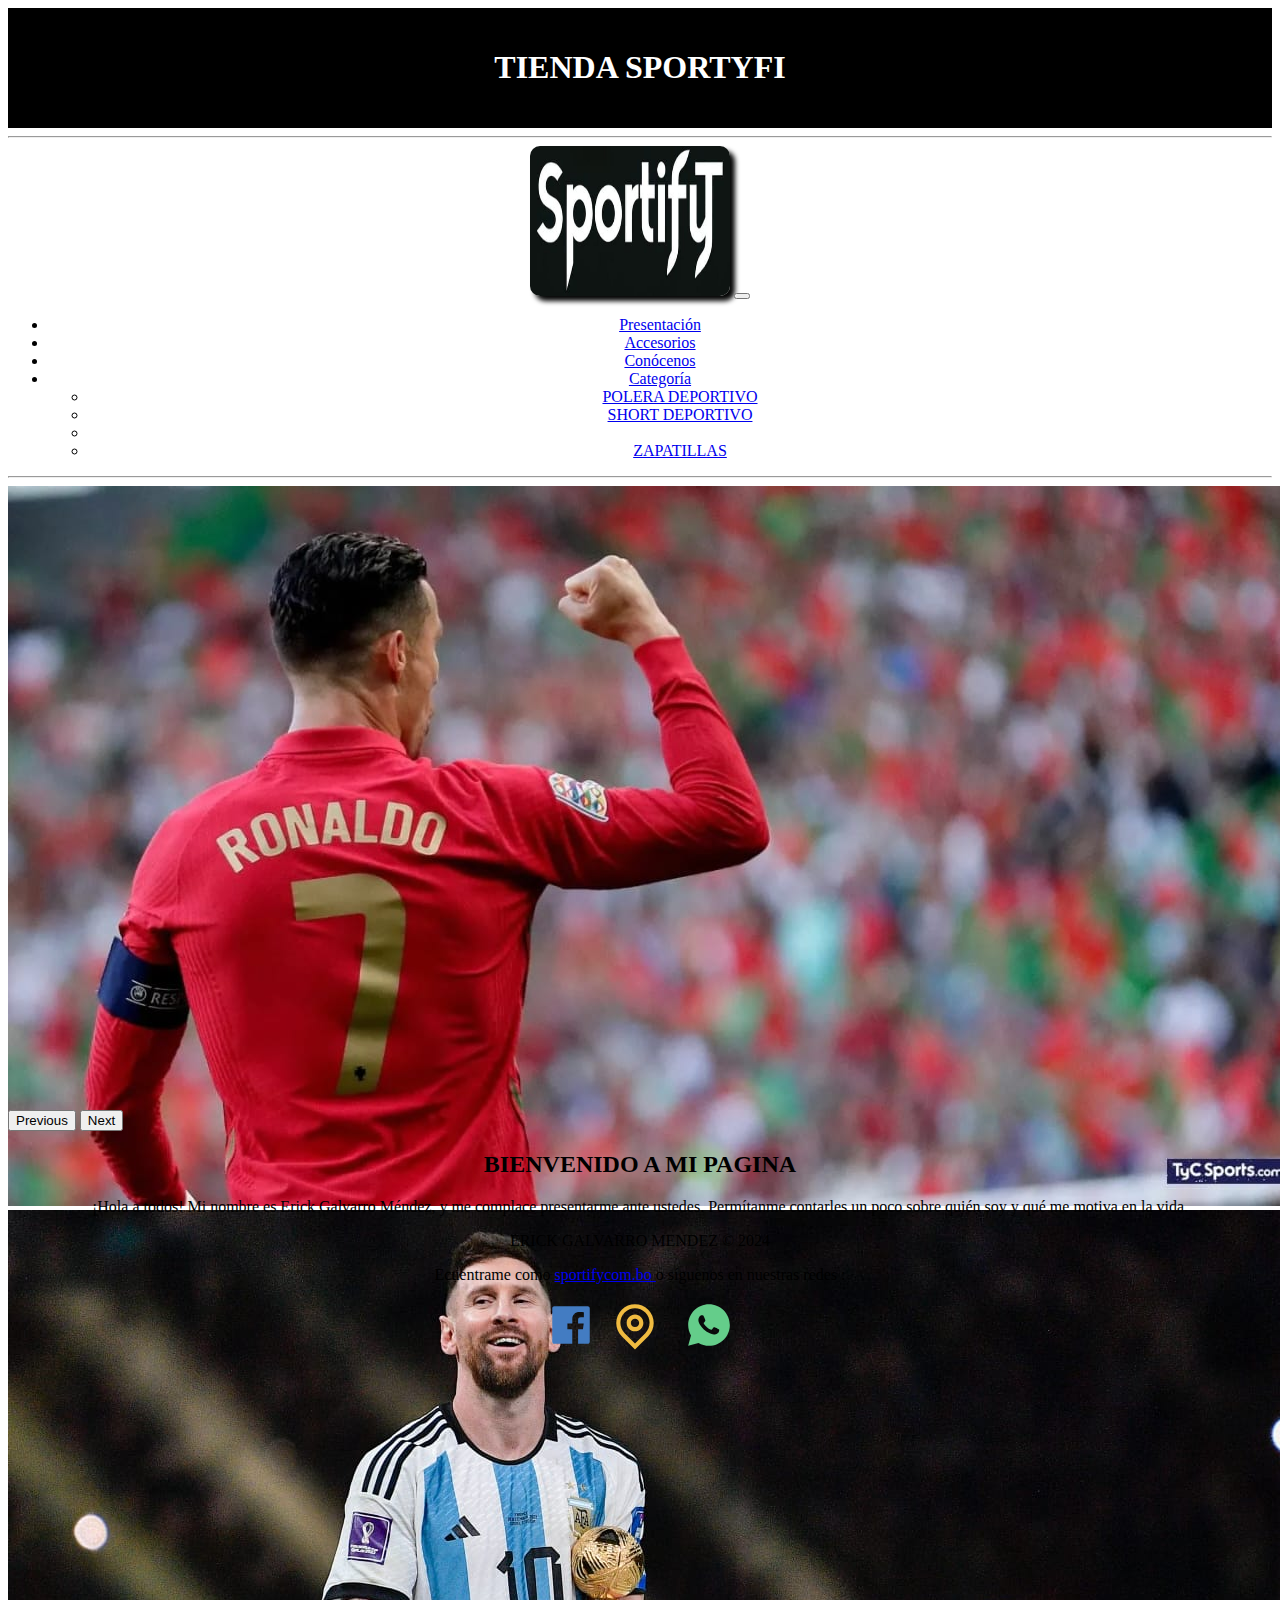
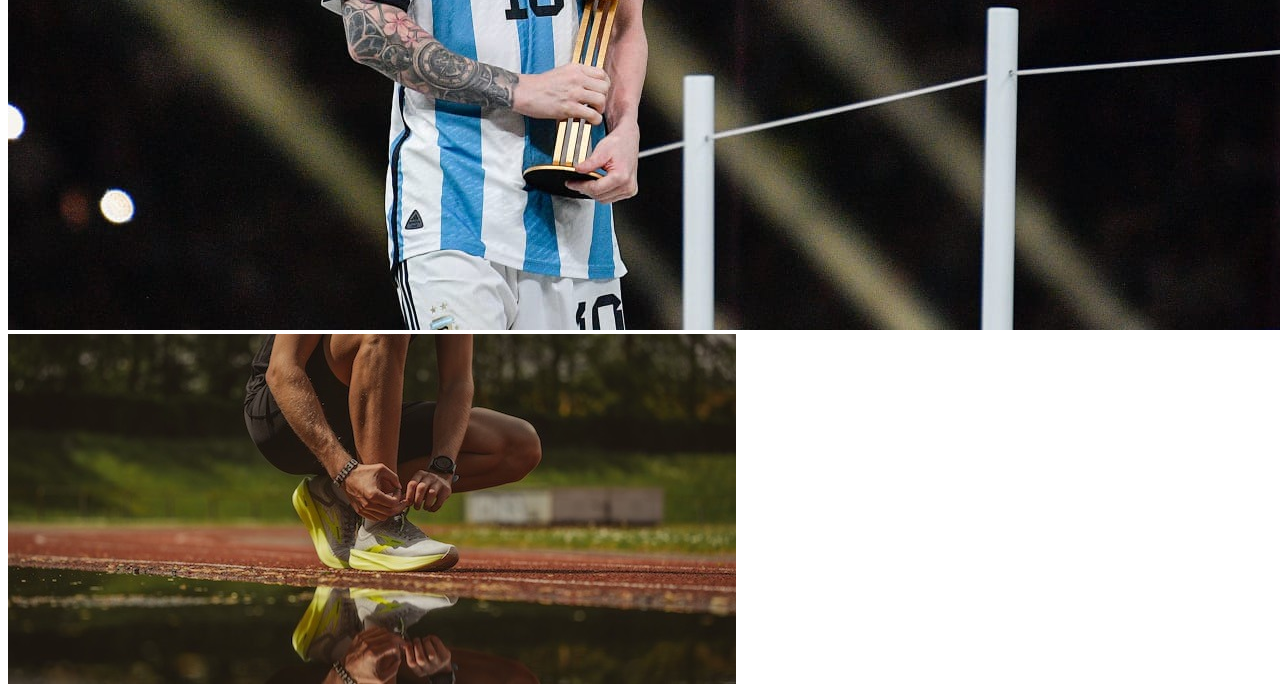
<file: index.html>
<!DOCTYPE html>
<html lang="en">

<head class="container-fluid">
  <meta charset="UTF-8">
  <meta http-equiv="X-UA-Compatible" content="IE=edge">
  <meta name="viewport" content="width=device-width, initial-scale=1.0">
  <link href="https://cdn.jsdelivr.net/npm/bootstrap@5.3.0-alpha2/dist/css/bootstrap.min.css" rel="stylesheet"
    integrity="sha384-aFq/bzH65dt+w6FI2ooMVUpc+21e0SRygnTpmBvdBgSdnuTN7QbdgL+OapgHtvPp" crossorigin="anonymous">
  <link rel="stylesheet" href="main.css">
  <title>Proyecto final</title>
  <style>
    header {
      background-color: #000000;
      /* negro */
      color: #ffffff;
      /* blanco */
      text-align: center;
      padding: 20px;
    }
  </style>
  <style>
    .card-img-top {
        height: 1200px; /* Establece la altura deseada para las imágenes */
        object-fit: cover; /* Ajusta la imagen para cubrir el contenedor sin distorsión */
    }
</style>

</head>
<header class="header">
  <h1> TIENDA SPORTYFI</h1>

</header>

<body>
  <hr>
  <div class="container">
    <nav class="navbar navbar-expand-lg p-6">
      <div class="container-fluid">
        <a class="navbar-brand" href="proyectofinal.html"><img class="img" src="LOGO.jpeg" height="150px" width="200px" 
          style="box-shadow: 5px 5px 5px rgba(0, 0, 0, 0.979);"
            alt=""></a>
        <button class="navbar-toggler" type="button" data-bs-toggle="collapse" data-bs-target="#navbarSupportedContent"
          aria-controls="navbarSupportedContent" aria-expanded="false" aria-label="Toggle navigation">
          <span class="navbar-toggler-icon"></span>
        </button>
        <div class="collapse navbar-collapse" id="navbarSupportedContent">
          <ul class="navbar-nav ms-auto mb-2 mb-lg-0">
            <li class="nav-item fw-bold">
              <a class="nav-link active" aria-current="page" href="info.html">Presentación</a>
            </li>
            <li class="nav-item fw-bold">
            
              <a class="nav-link active" aria-current="page" href="accesorios.html">Accesorios</a>
            </li>
            <li class="nav-item">
              <a class="nav-link" href="presentacion.html">Conócenos</a>
            </li>
            <li class="nav-item dropdown fw-bold">
              <a class="nav-link dropdown-toggle" href="#" role="button" data-bs-toggle="dropdown"
                aria-expanded="false">
                Categoría

              </a>
              <ul class="dropdown-menu">
                <li><a class="dropdown-item" href="proyecto4.html">POLERA DEPORTIVO</a></li>
                <li><a class="dropdown-item" href="proyecto2.html">SHORT DEPORTIVO</a></li>
                <li>

                </li>
                <li><a class="dropdown-item" href="proyecto3.html">ZAPATILLAS</a></li>
              </ul>
            </li>

          </ul>
        </div>
      </div>
    </nav>
  </div>
  <hr>

  <div id="carouselExampleInterval" class="carousel slide" data-bs-ride="carousel">
    <div class="carousel-inner">
      <div class="carousel-item active" data-bs-interval="2000">
        <img src="i1.jpeg" class="d-block w-100"
          alt="...">
      </div>
      <div class="carousel-item" data-bs-interval="2000">
        <img src="m1.jpeg"
          class="d-block w-100" alt="...">
      </div>
      <div class="carousel-item" data-bs-interval="2000">
        <img src="i3.jpeg" class="d-block w-100"
          alt="...">
      </div>
    </div>
    <button class="carousel-control-prev" type="button" data-bs-target="#carouselExampleInterval" data-bs-slide="prev">
      <span class="carousel-control-prev-icon" aria-hidden="true"></span>
      <span class="visually-hidden">Previous</span>
    </button>
    <button class="carousel-control-next" type="button" data-bs-target="#carouselExampleInterval" data-bs-slide="next">
      <span class="carousel-control-next-icon" aria-hidden="true"></span>
      <span class="visually-hidden">Next</span>
    </button>
  </div>
<center><p><h2>BIENVENIDO A MI PAGINA</h2>
  ¡Hola a todos!

  Mi nombre es Erick Galvarro Méndez, y me complace presentarme ante ustedes. Permítanme contarles un poco sobre quién soy y qué me motiva en la vida.
</p>
</center>
  
  <script src="https://cdn.jsdelivr.net/npm/bootstrap@5.3.0-alpha2/dist/js/bootstrap.bundle.min.js"
    integrity="sha384-qKXV1j0HvMUeCBQ+QVp7JcfGl760yU08IQ+GpUo5hlbpg51QRiuqHAJz8+BrxE/N"
    crossorigin="anonymous"></script>
</body>
<center>
  <div class="text-bg-dark p-3">
      <footer>
          <p>ERICK GALVARRO MENDEZ &copy; 2024</p>
          <p>Ecuentrame como <a href="index.html">
                  <link rel="stylesheet" href="index.html">sportifycom.bo
              </a> o síguenos en nuestras redes :</p>
          <a href="https://www.facebook.com/erick.galvarromendez.3?mibextid=ZbWKwL" target="_blank"><img src="facebook-box-fill.svg"
                  style="margin-right: 10px;" width="50" height="50" alt="Facebook"></a>
          
                  <a href="https://maps.google.com/maps?q=-17.801285%2C-63.1520832&z=17&hl=es"
              target="_blank"><img src="map-pin-line.svg" width="50" height="50" alt="Tik Tok"></a>

          <a href="https://wa.me/59164335559?text=Hola, quisiera saber más sobre sus productos" target="_blank"> <img
                  src="whatsapp-fill.svg" style="width: 50px; height: 50px; margin-left: 20px;" alt=""></a>
  </div>

  </footer>
</center>

</html>
</file>
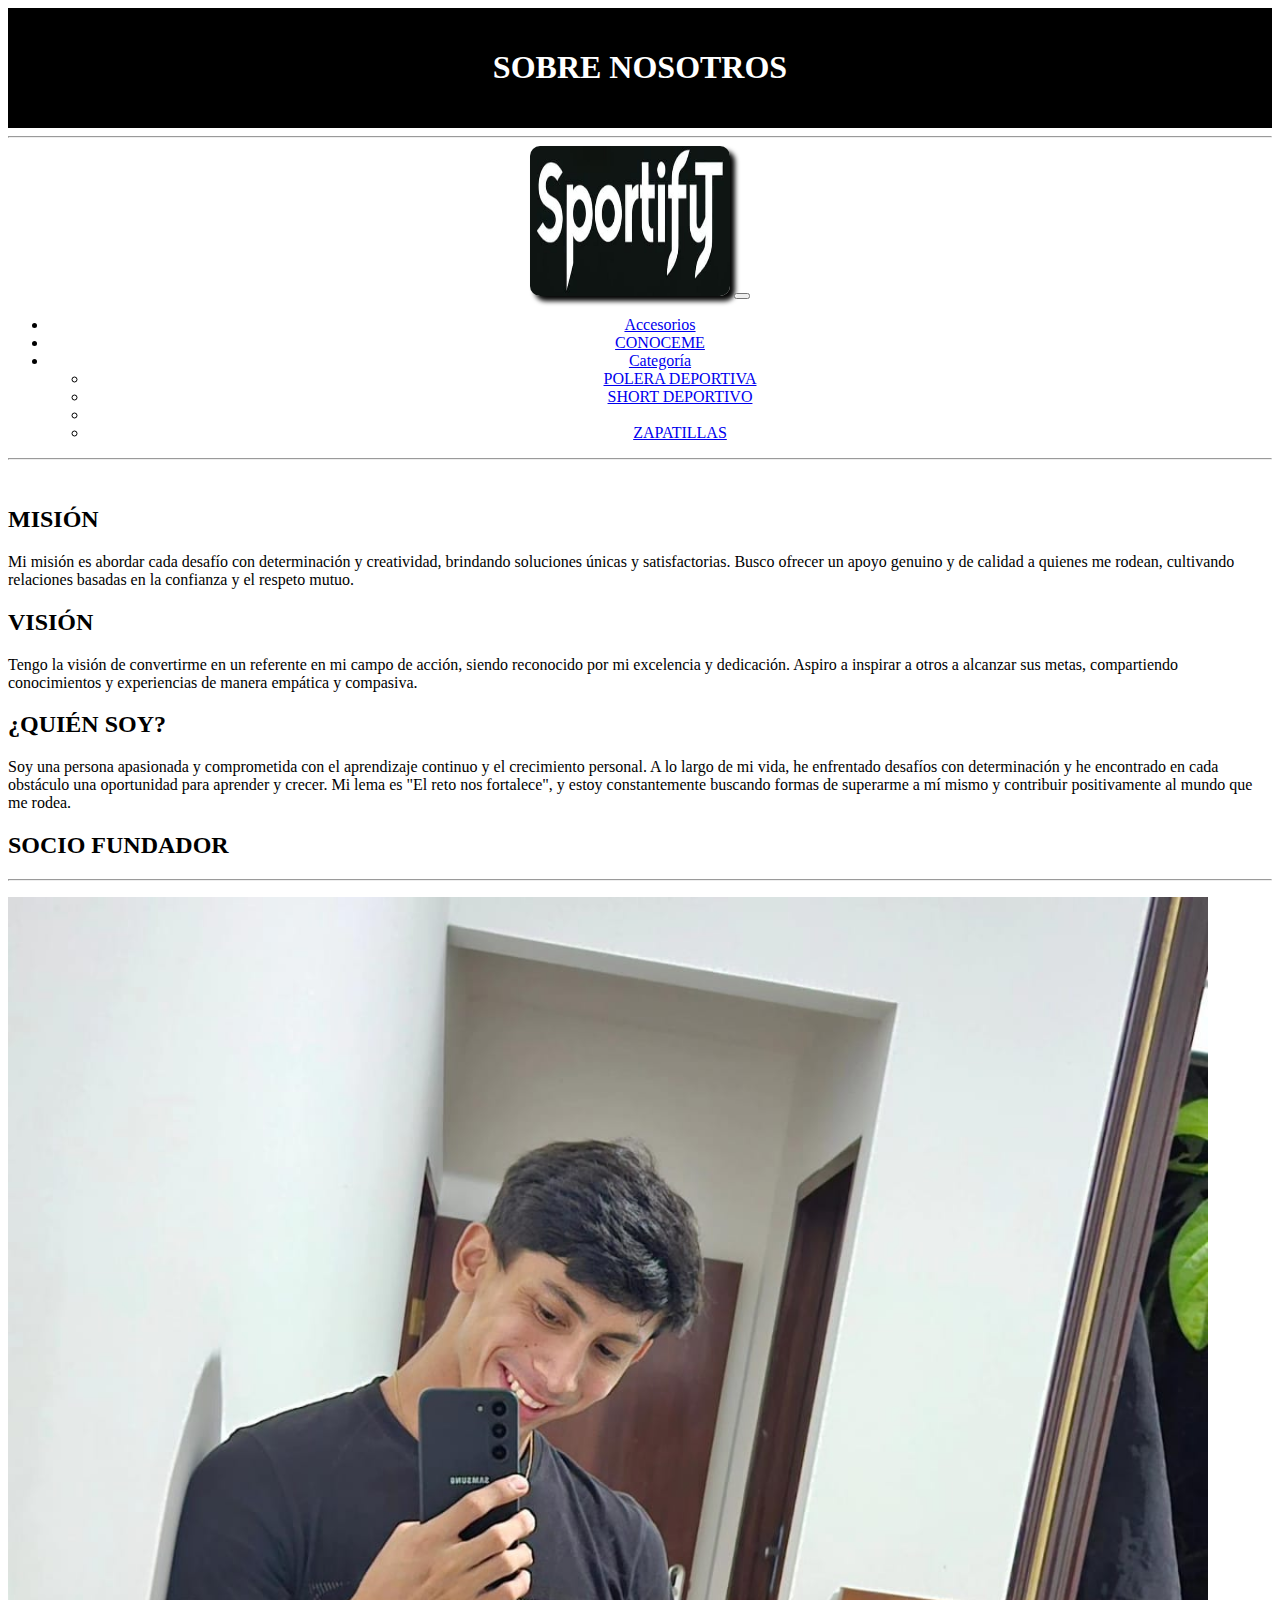
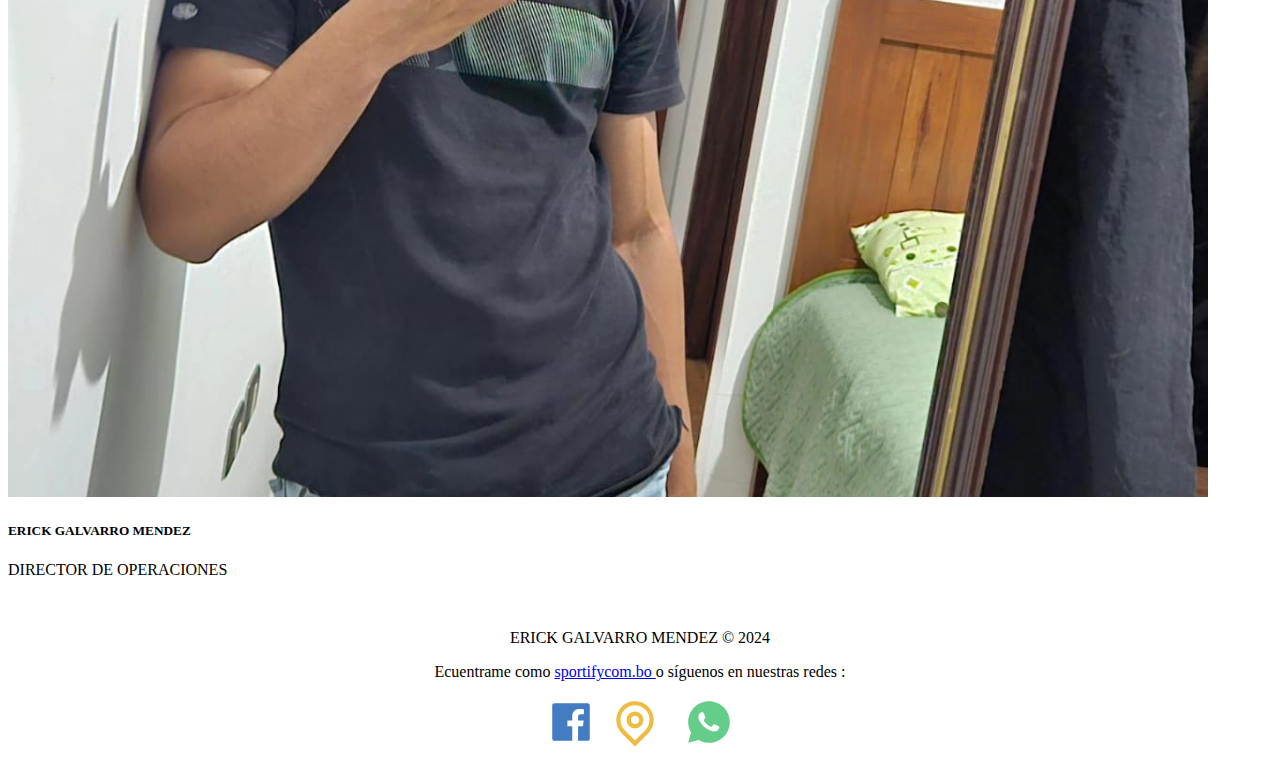
<file: presentacion.html>
<!DOCTYPE html>
<html lang="en">

<head class="container-fluid">
  <meta charset="UTF-8">
  <meta http-equiv="X-UA-Compatible" content="IE=edge">
  <meta name="viewport" content="width=device-width, initial-scale=1.0">
  <link href="https://cdn.jsdelivr.net/npm/bootstrap@5.3.0-alpha2/dist/css/bootstrap.min.css" rel="stylesheet"
    integrity="sha384-aFq/bzH65dt+w6FI2ooMVUpc+21e0SRygnTpmBvdBgSdnuTN7QbdgL+OapgHtvPp" crossorigin="anonymous">
  <link rel="stylesheet" href="main.css">
  <title>Presentación</title>
  <style>
    header {
      background-color: #000000;
      /* negro */
      color: #ffffff;
      /* blanco */
      text-align: center;
      padding: 20px;
    }
  </style>
  <style>
    .card-img-top {
        height: 1200px; /* Establece la altura deseada para las imágenes */
        object-fit: cover; /* Ajusta la imagen para cubrir el contenedor sin distorsión */
    }
</style>

</head>
<header class="header">
  <h1>SOBRE NOSOTROS</h1>

</header>
</head>
<hr>

<body>
  <section>

  </section>
  <div class="container ">
    <nav class="navbar navbar-expand-lg p-3 ">
      <div class="container-fluid">
        <a class="navbar-brand" href="index.html"><img class="img" src="LOGO.jpeg" height="150px" width="200px"
          style="box-shadow: 5px 5px 5px rgba(0, 0, 0, 0.979);"
            alt=""></a>
        <button class="navbar-toggler" type="button" data-bs-toggle="collapse" data-bs-target="#navbarSupportedContent"
          aria-controls="navbarSupportedContent" aria-expanded="false" aria-label="Toggle navigation">
          <span class="navbar-toggler-icon"></span>
        </button>
        <div class="collapse navbar-collapse" id="navbarSupportedContent">
          <ul class="navbar-nav ms-auto mb-2 mb-lg-0 fw-bold">
            <li class="nav-item">
              <a class="nav-link active" aria-current="page" href="accesorios.html">Accesorios</a>
            </li>
            <li class="nav-item fw-bold">
              <a class="nav-link" href="presentacion.html">CONOCEME</a>
            </li>
            <li class="nav-item dropdown fw-bold">
              <a class="nav-link dropdown-toggle" href="#" role="button" data-bs-toggle="dropdown"
                aria-expanded="false">
                Categoría

              </a>
              <ul class="dropdown-menu">
                <li><a class="dropdown-item" href="proyecto4.html">POLERA DEPORTIVA</a></li>
                <li><a class="dropdown-item" href="proyecto2.html">SHORT DEPORTIVO</a></li>
                <li>

                </li>
                <li><a class="dropdown-item" href="proyecto3.html">ZAPATILLAS</a></li>
              </ul>
            </li>

          </ul>
        </div>
      </div>
    </nav>
  </div>
  <hr><br>
  <section class="w-50 mx-auto">
    <h2>MISIÓN</h2>
<p>Mi misión es abordar cada desafío con determinación y creatividad, brindando soluciones únicas y satisfactorias. Busco ofrecer un apoyo genuino y de calidad a quienes me rodean, cultivando relaciones basadas en la confianza y el respeto mutuo.</p>
<h2>VISIÓN</h2>
<p>Tengo la visión de convertirme en un referente en mi campo de acción, siendo reconocido por mi excelencia y dedicación. Aspiro a inspirar a otros a alcanzar sus metas, compartiendo conocimientos y experiencias de manera empática y compasiva.</p>
<h2>¿QUIÉN SOY?</h2>
<p>Soy una persona apasionada y comprometida con el aprendizaje continuo y el crecimiento personal. A lo largo de mi vida, he enfrentado desafíos con determinación y he encontrado en cada obstáculo una oportunidad para aprender y crecer. Mi lema es "El reto nos fortalece", y estoy constantemente buscando formas de superarme a mí mismo y contribuir positivamente al mundo que me rodea.</p>
<h2>SOCIO FUNDADOR</h2>
  </section>
  <hr>
  <div class="container-fluid">
    <div class="row row-cols-1 row-cols-md-2 g-4">
            </p>
          </div>
        </div>
      </div>
      <div class="col">
        <div class="card">
          <img src="erik.jpg" class="card-img-top" alt="...">
          <div class="card-body">
            <h5 class="card-title">ERICK GALVARRO MENDEZ</h5>
            <p class="card-text">DIRECTOR DE OPERACIONES
            </p>
          </div>
        </div>
      </div>
    </div>
  </div>
  <script src="https://cdn.jsdelivr.net/npm/bootstrap@5.3.0-alpha2/dist/js/bootstrap.bundle.min.js"
    integrity="sha384-qKXV1j0HvMUeCBQ+QVp7JcfGl760yU08IQ+GpUo5hlbpg51QRiuqHAJz8+BrxE/N"
    crossorigin="anonymous"></script>
</body>
<br>
<center>
  <div class="text-bg-dark p-3">
      <footer>
          <p>ERICK GALVARRO MENDEZ &copy; 2024</p>
          <p>Ecuentrame como <a href="index.html">
                  <link rel="stylesheet" href="index.html">sportifycom.bo
              </a> o síguenos en nuestras redes :</p>
          <a href="https://www.facebook.com/erick.galvarromendez.3?mibextid=ZbWKwL" target="_blank"><img src="facebook-box-fill.svg"
                  style="margin-right: 10px;" width="50" height="50" alt="Facebook"></a>
          
                  <a href="https://maps.google.com/maps?q=-17.801285%2C-63.1520832&z=17&hl=es"
              target="_blank"><img src="map-pin-line.svg" width="50" height="50" alt="Tik Tok"></a>

          <a href="https://wa.me/59164335559?text=Hola, quisiera saber más sobre sus productos" target="_blank"> <img
                  src="whatsapp-fill.svg" style="width: 50px; height: 50px; margin-left: 20px;" alt=""></a>
  </div>

  </footer>
</center>

</html>
</file>
<file: main.css>
.carousel-inner {
    max-height: 39rem;
}

.img {
    border-radius: 10px;
}

.container-fluid {
    text-align: center;
}
</file>
